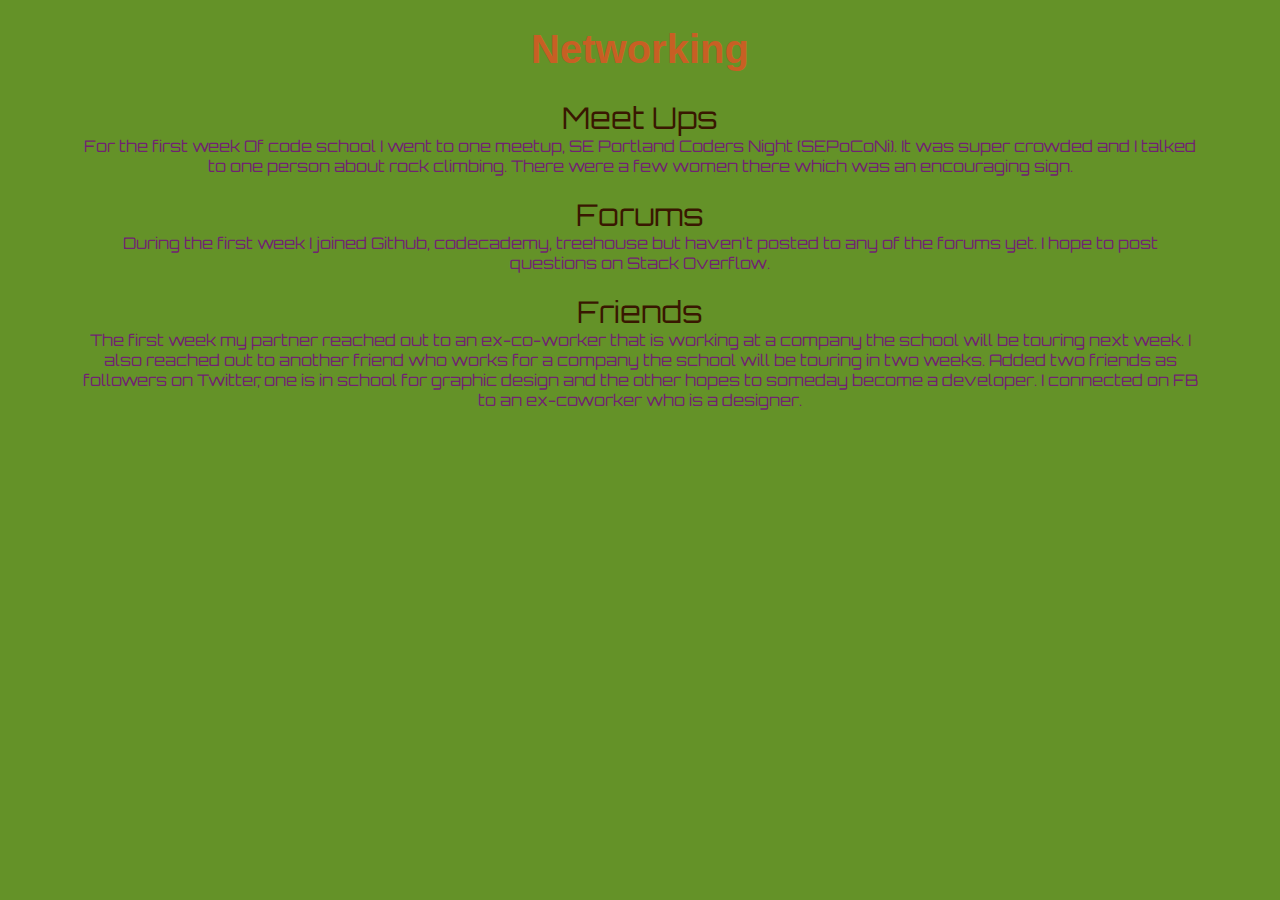
<file: networking.html>
<!DOCTYPE html>
<html>
<head>
<link rel="stylesheet" type="text/css" href="normalize.css">
<link href='http://fonts.googleapis.com/css?family=Orbitron' rel='stylesheet' type='text/css'>
<link rel="stylesheet" type="text/css" href="mystyle.css">
</head>
<body>

	<h1>Networking</h1>
	<div class="main" id="network">
		<ul>
			<li class="pop">Meet Ups</li>
				<ul>
					<li>For the first week Of code school I went to one meetup, SE Portland Coders Night (SEPoCoNi). It was super crowded and I talked to one person about rock climbing. There were a few women there which was an encouraging sign.</li>
				</ul>
				<br>
			<li class="pop">Forums</li>
				<ul>
					<li>During the first week I joined Github, codecademy, treehouse but haven't posted to any of the forums yet. I hope to post questions on Stack Overflow.</li>
				</ul>
				<br>
			<li class="pop">Friends</li>
				<ul>
				<li>The first week my partner reached out to an ex-co-worker that is working at a company the school will be touring next week. I also reached out to another friend who works for a company the school will be touring in two weeks. Added two friends as followers on Twitter, one is in school for graphic design and the other hopes to someday become a developer. I connected on FB to an ex-coworker who is a designer.</li>
				</ul>
		</ul>
	</div>
</body>
</html>
</file>
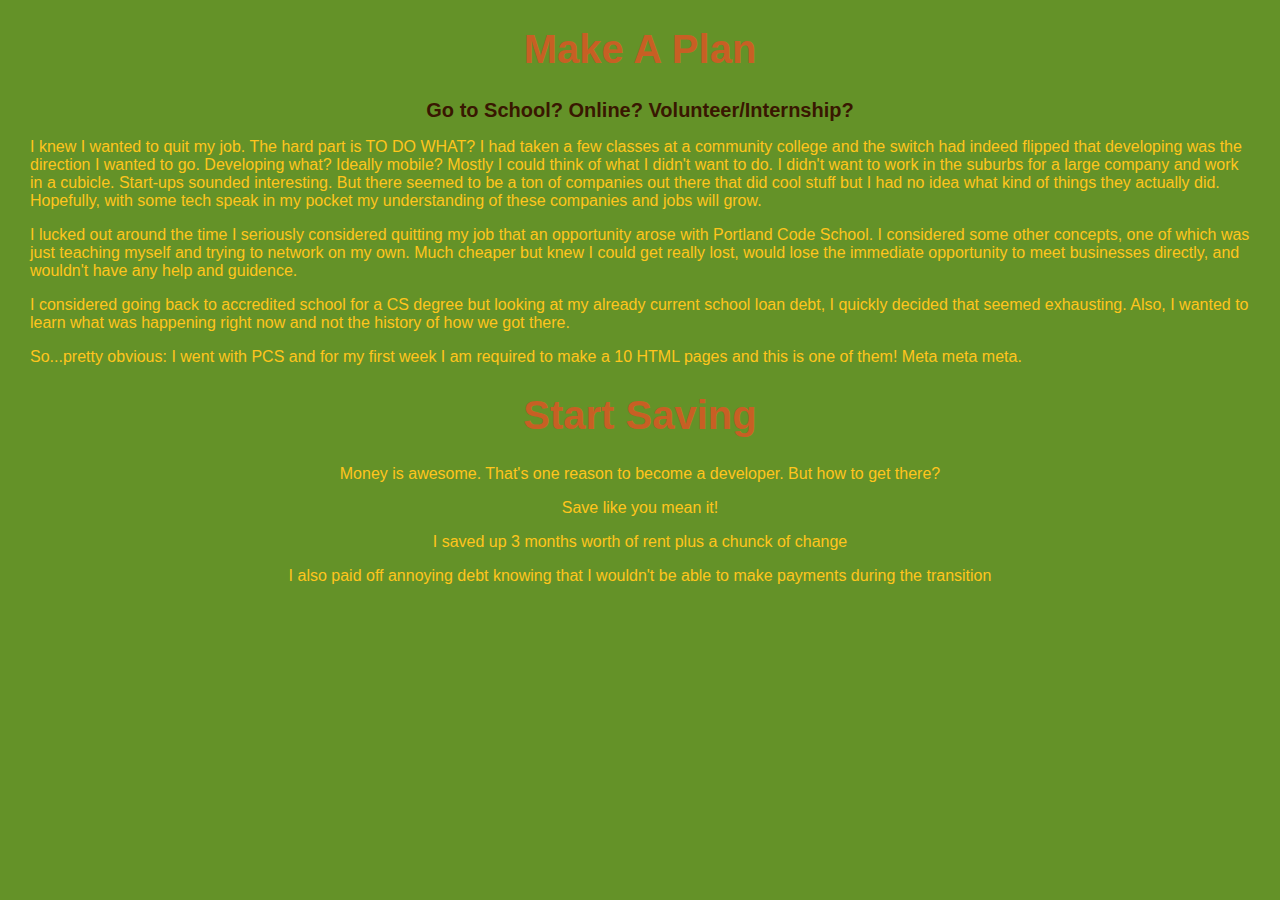
<file: plan.html>
<!DOCTYPE html>
<html>
<head>
<link rel="stylesheet" type="text/css" href="normalize.css">
<link href='http://fonts.googleapis.com/css?family=Orbitron' rel='stylesheet' type='text/css'>
<link rel="stylesheet" type="text/css" href="mystyle.css">
</head>
<body>

	<h1>Make A Plan</h1>

	<h2>Go to School? Online? Volunteer/Internship?</h2>
	<div class="plan">
	<p>I knew I wanted to quit my job. The hard part is TO DO WHAT? I had taken a few classes at a community college and the switch had indeed flipped that developing was the direction I wanted to go. Developing what? Ideally mobile? Mostly I could think of what I didn't want to do. I didn't want to work in the suburbs for a large company and work in a cubicle. Start-ups sounded interesting. But there seemed to be a ton of companies out there that did cool stuff but I had no idea what kind of things they actually did. Hopefully, with some tech speak in my pocket my understanding of these companies and jobs will grow.</p>
	<p>
		I lucked out around the time I seriously considered quitting my job that an opportunity arose with Portland Code School. I considered some other concepts, one of which was just teaching myself and trying to network on my own. Much cheaper but knew I could get really lost, would lose the immediate opportunity to meet businesses directly, and wouldn't have any help and guidence.</p>
	<p>
		I considered going back to accredited school for a CS degree but looking at my already current school loan debt, I quickly decided that seemed exhausting. Also, I wanted to learn what was happening right now and not the history of how we got there.</p>
	<p>
		So...pretty obvious: I went with PCS and for my first week I am required to make a 10 HTML pages and this is one of them! Meta meta meta.</p>
	</div>
	<h1>Start Saving</h1>
	<div class="plan" id="save">
	<p>Money is awesome. That's one reason to become a developer. But how to get there?</p>
	<p>Save like you mean it!</p>
	<p>I saved up 3 months worth of rent plus a chunck of change</p>
	<p>I also paid off annoying debt knowing that I wouldn't be able to make payments during the transition</p>
	</div>

</body>
</html>
</file>
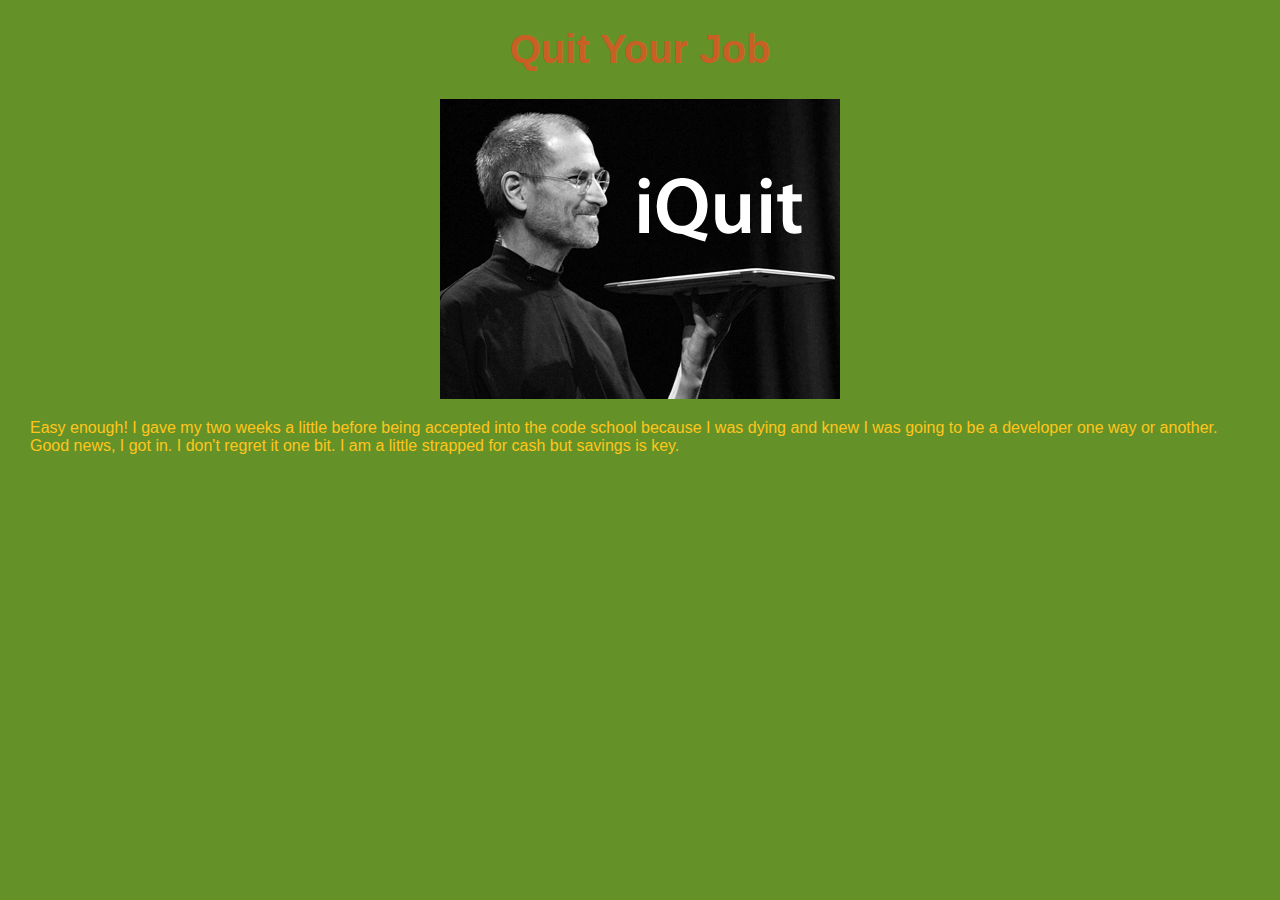
<file: quit.html>
<!DOCTYPE html>
<html>
<head>
<link rel="stylesheet" type="text/css" href="normalize.css">
<link href='http://fonts.googleapis.com/css?family=Orbitron' rel='stylesheet' type='text/css'>
<link rel="stylesheet" type="text/css" href="mystyle.css">
</head>
<body>

	<h1>Quit Your Job</h1>
	<div id="quit">
		<img src="how-to-quit-your-job.jpg">
	</div>
	<div class="plan">
		<p>Easy enough! I gave my two weeks a little before being accepted into the code school because I was dying and knew I was going to be a developer one way or another. Good news, I got in. I don't regret it one bit. I am a little strapped for cash but savings is key.</p>
	</div>
</body>
</html>
</file>
<file: mystyle.css>
/*font-family: 'Orbitron', sans-serif;*/


body {
	background-color: #649228;
}

h1 {
	font-size: 40px;
	text-align: center;
	color: #c85f24;
}

h2 {
	text-align: center;
	font-size: 20px;
	color: #391701;
}
ul
{
list-style-type: none;
padding-right: 40px;
}
marquee {
  overflow-x: -webkit-marquee;
  -webkit-marquee-direction: forwards;
  -webkit-marquee-increment: medium;
}
video {
	width: 560px;
 	height: 340px;
 	margin: 0 auto;
 	
}

.main {
	text-align: center;
	font-family: 'Orbitron', sans-serif;
/*	color: #0c4a1c;*/
}
.funky {
	text-align: center;
	font-size: 25px;
/*	color: #ffc51d;*/
}
.scorpion {
	background-color: #000000;
	height: 150px;
}
.scorpion img {
	height: 150px;
}
.plan {
	color: #ffc51d;
	padding-left: 30px;
	padding-right: 30px;
}
.pop {
	color:#391701;
	font-size: 30px;
}
a {
	color:#ffc51d;
}
/*a:visited {
    color: #86d922;
}*/
a:hover {
    color: #007BDC;
}
#save {
	text-align: center;
}
#quit {
	margin-left: auto;
    margin-right: auto;
    text-align: center;
}
#network {
	color: #712272;
}
#logo {
	height: 42px;
	width: 42px;
}
#pdf {
	height: 22px;
	width: 22px;
	padding-left: 10px;
	position: relative;
/*	bottom: 2px;*/
}


/*section {}
</file>
